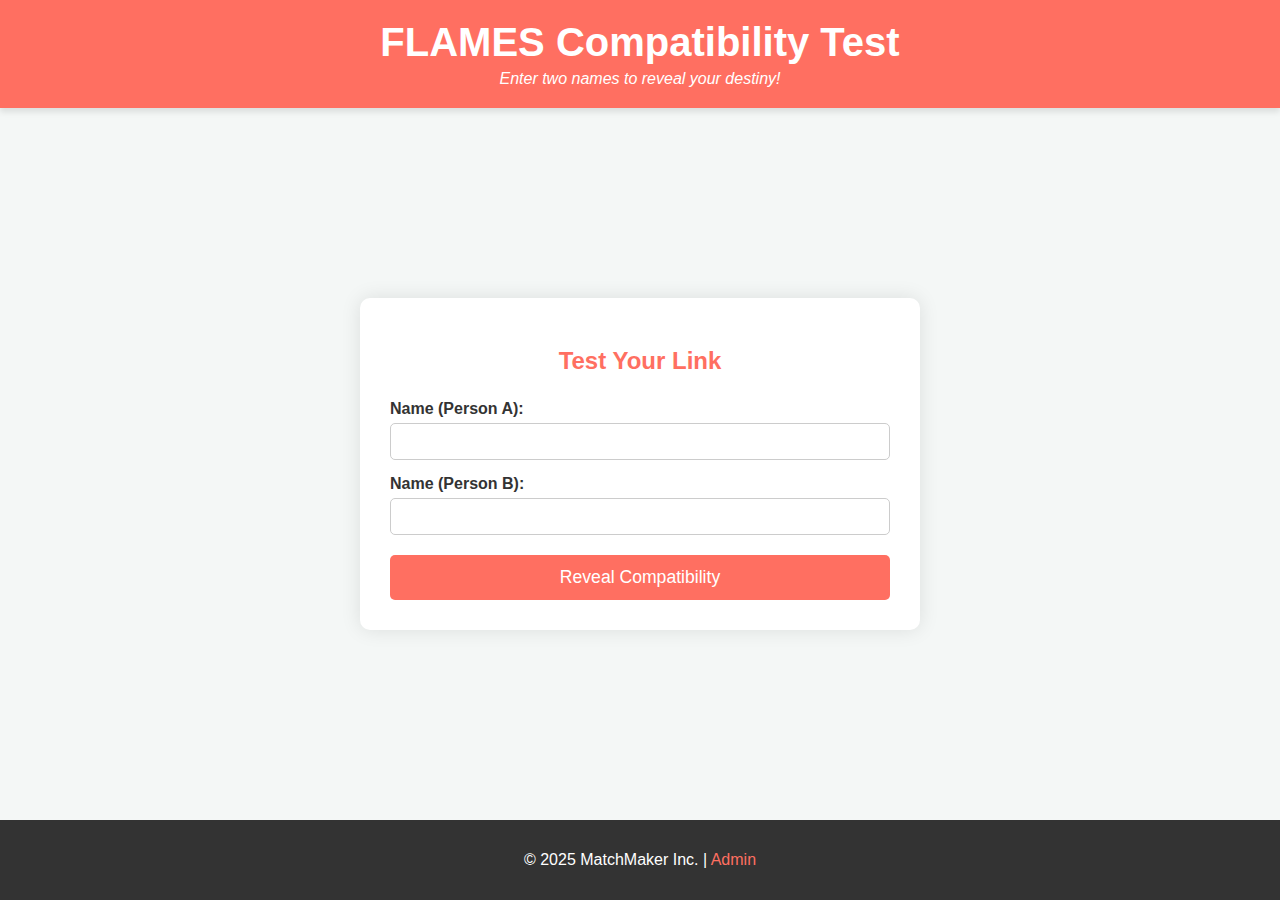
<file: index.html>
<!DOCTYPE html>
<html lang="en">
<head>
    <meta charset="UTF-8">
    <meta name="viewport" content="width=device-width, initial-scale=1.0">
    <title>FLAMES Compatibility Test | MatchMaker</title>
    <link rel="stylesheet" href="style.css">
    <style>
        /* Add specific styles for the result */
        .result-box {
            margin-top: 20px;
            padding: 15px;
            border-radius: 5px;
            text-align: center;
            font-size: 1.2em;
            font-weight: bold;
        }
        .result-box.F { background-color: #ffcccc; color: #cc0000; } /* Friends */
        .result-box.L { background-color: #ffe6cc; color: #ff6600; } /* Lovers */
        .result-box.A { background-color: #ccffcc; color: #009900; } /* Affectionate */
        .result-box.M { background-color: #cce6ff; color: #0066cc; } /* Marriage */
        .result-box.E { background-color: #ffffcc; color: #cc9900; } /* Enemies */
        .result-box.S { background-color: #e6ccff; color: #9900cc; } /* Siblings */
        .download-link {
            display: block;
            margin-top: 15px;
            padding: 10px;
            background-color: #4CAF50;
            color: white;
            text-decoration: none;
            border-radius: 5px;
            font-size: 1em;
        }
    </style>
</head>
<body>
    <header>
        <h1>FLAMES Compatibility Test</h1>
        <p>Enter two names to reveal your destiny!</p>
    </header>

    <main>
        <div class="form-container">
            <h2>Test Your Link</h2>
            <form id="flamesForm">
                <div class="input-group">
                    <label for="nameA">Name (Person A):</label>
                    <input type="text" id="nameA" name="nameA" required>
                </div>

                <div class="input-group">
                    <label for="nameB">Name (Person B):</label>
                    <input type="text" id="nameB" name="nameB" required>
                </div>

                <button type="submit">Reveal Compatibility</button>
            </form>
            
            <div id="result" class="hidden">
                <div id="compatibilityResult" class="result-box"></div>
                <p>
                    <a id="downloadData" class="download-link" href="#" download="compatibility_log.csv">Download Data Log</a>
                    <span style="font-size: 0.8em; display: block; margin-top: 5px;">(This is how we collect the data without a backend.)</span>
                </p>
            </div>
        </div>
    </main>

    <footer>
        <p>&copy; 2025 MatchMaker Inc. | <a href="admin.html">Admin</a></p>
    </footer>

    <script>
    // ⚠️ IMPORTANT: PASTE YOUR DEPLOYED WEB APP URL HERE ⚠️
    const GOOGLE_SHEET_WEB_APP_URL = 'https://script.google.com/macros/s/AKfycbwV7kpoEmtbWk51mNZRi9YBxXzo9jIOqLTuSwtUjLMeYurhJHo6UckzGIzTQ5CCfm-yCw/exec'; 

    // Compatibility Test Logic (Simulated FLAMES)
    function calculateCompatibility(name1, name2) {
        // ... (Keep the previous FLAMES logic)
        const F = "Friends";
        const L = "Lovers";
        const A = "Affectionate";
        const M = "Marriage";
        const E = "Enemies";
        const S = "Siblings";
        const FLAMES = [F, L, A, M, E, S];
        const FLAMES_short = ['F', 'L', 'A', 'M', 'E', 'S'];

        const nameA_clean = name1.toLowerCase().replace(/[^a-z]/g, '');
        const nameB_clean = name2.toLowerCase().replace(/[^a-z]/g, '');

        // Simple logic: total length of unique characters
        let combined = nameA_clean + nameB_clean;
        let unique = Array.from(new Set(combined.split(''))).join('');
        const length = unique.length;
        
        // Use modulo operator to map the length to one of the 6 results
        const index = length % 6; 
        
        return {
            result: FLAMES[index],
            short: FLAMES_short[index]
        };
    }

    document.getElementById('flamesForm').addEventListener('submit', function(event) {
        event.preventDefault();
        
        const nameA = document.getElementById('nameA').value.trim();
        const nameB = document.getElementById('nameB').value.trim();
        
        if (!nameA || !nameB) return;

        // 1. Calculate Result
        const { result, short } = calculateCompatibility(nameA, nameB);

        // 2. Display Result
        const resultBox = document.getElementById('compatibilityResult');
        resultBox.innerHTML = `Compatibility: **${result}** (${short})`;
        resultBox.className = `result-box ${short}`;
        document.getElementById('result').classList.remove('hidden');

        // 3. Log Data to Google Sheet
        logDataToSheet(nameA, nameB, result);
    });
    
    // Function to send data to the Google Apps Script endpoint
    function logDataToSheet(nameA, nameB, result) {
        const data = {
            nameA: nameA,
            nameB: nameB,
            result: result
        };

        // Use URLSearchParams to format data for the Apps Script (key=value&key2=value2)
        const formData = new URLSearchParams(data).toString();

        fetch(GOOGLE_SHEET_WEB_APP_URL, {
            method: 'POST',
            mode: 'no-cors', // Required for Google Apps Script endpoint
            cache: 'no-cache',
            headers: {
                'Content-Type': 'application/x-www-form-urlencoded',
            },
            body: formData 
        })
        .then(response => {
            // Note: Due to 'no-cors', we can't read the response body reliably, 
            // but the request is sent successfully.
            console.log('Data logged to Google Sheet.');
        })
        .catch(error => {
            console.error('Error logging data:', error);
            alert('Failed to log data. Check console for details.');
        });
    }
</script>
</body>
</html>
</file>
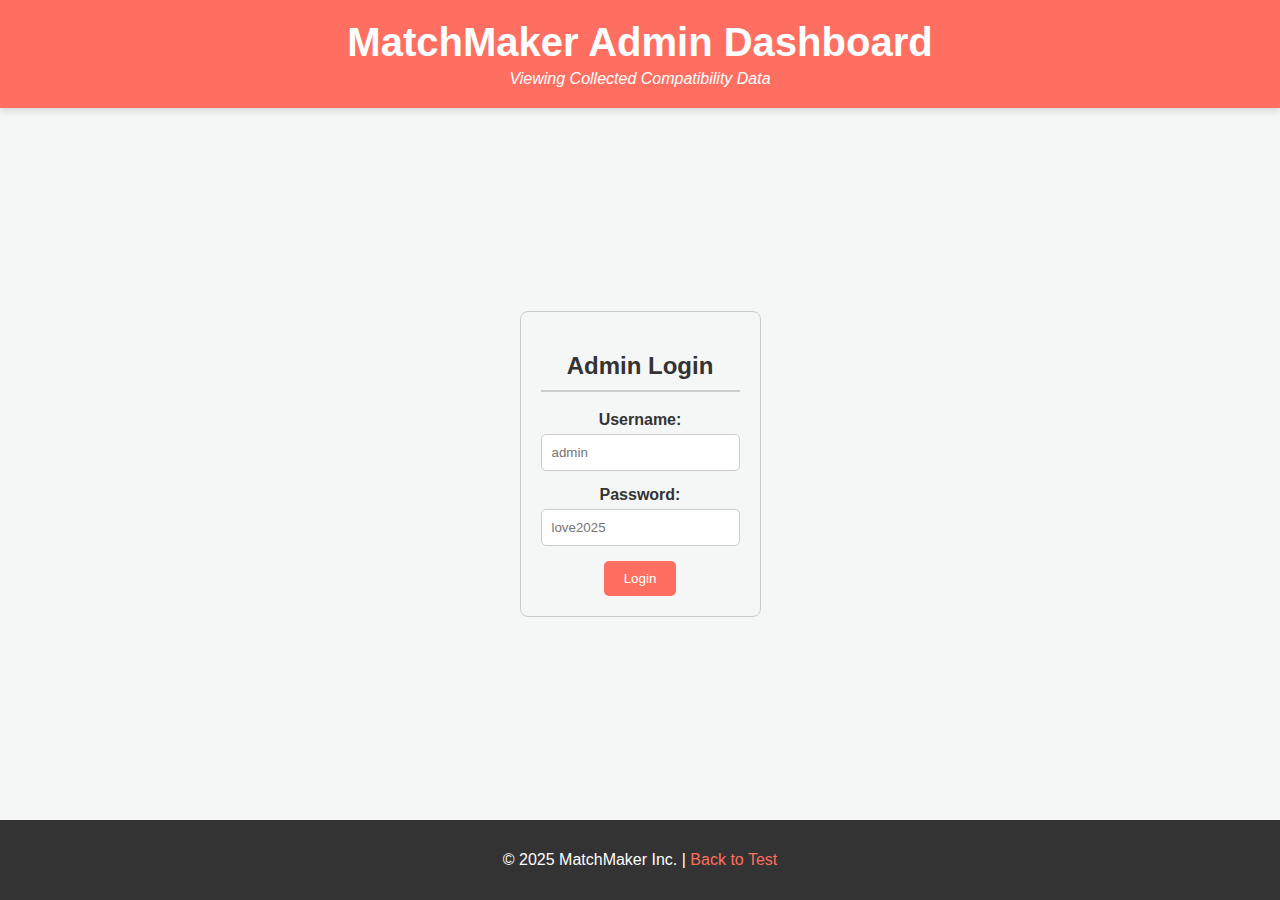
<file: admin.html>
<!DOCTYPE html>
<html lang="en">
<head>
    <meta charset="UTF-8">
    <meta name="viewport" content="width=device-width, initial-scale=1.0">
    <title>Admin Dashboard | Compatibility Data</title>
    <link rel="stylesheet" href="style.css"> 
    <style>
        /* General styles expected from style.css (included for necessary elements) */
        .hidden { display: none; }
        .input-group { margin-bottom: 15px; }
        .input-group label { display: block; margin-bottom: 5px; font-weight: bold; }
        .input-group input[type="text"],
        .input-group input[type="password"] {
            width: 100%;
            padding: 10px;
            border: 1px solid #ccc;
            border-radius: 5px;
            box-sizing: border-box; 
        }
        button {
            padding: 10px 20px;
            background-color: #ff6f61; /* Using a friendly color */
            color: white;
            border: none;
            border-radius: 5px;
            cursor: pointer;
        }

        /* Admin specific styles */
        .admin-container {
            padding: 40px;
            background: white;
            border-radius: 10px;
            box-shadow: 0 0 15px rgba(0,0,0,0.05);
            max-width: 900px;
            margin: 40px auto;
        }
        h2 { color: #333; border-bottom: 2px solid #ccc; padding-bottom: 10px; }
        .login-box { 
            text-align: center; 
            max-width: 300px; 
            margin: 50px auto; 
            padding: 20px; 
            border: 1px solid #ccc; 
            border-radius: 8px; 
        }
        .data-instructions {
            padding: 20px;
            background-color: #fff8e1; /* Light yellow background for notice */
            border: 1px solid #ffeb3b;
            border-radius: 5px;
        }
        .data-instructions ol li {
            margin-bottom: 10px;
            text-align: left;
        }
        .warning {
            color: red;
            font-weight: bold;
        }
        .download-link {
            display: inline-block;
            margin-top: 15px;
            padding: 10px 20px;
            background-color: #4CAF50;
            color: white;
            text-decoration: none;
            border-radius: 5px;
            font-size: 1em;
            text-align: center;
        }
    </style>
</head>
<body>
    <header>
        <h1>MatchMaker Admin Dashboard</h1>
        <p>Viewing Collected Compatibility Data</p>
    </header>

    <main>
        <div id="login-form" class="login-box">
            <h2>Admin Login</h2>
            <div class="input-group">
                <label for="username">Username:</label>
                <input type="text" id="username" placeholder="admin">
            </div>
            <div class="input-group">
                <label for="password">Password:</label>
                <input type="password" id="password" placeholder="love2025">
            </div>
            <button onclick="checkLogin()">Login</button>
            <p id="login-message" style="color: red; margin-top: 10px; display: none;">Invalid credentials.</p>
        </div>

        <div id="data-view" class="admin-container hidden">
            <h2>Collected Data Log</h2>
            <div class="data-instructions">
                <p>
                    The compatibility data for all users is being automatically logged in real-time to the dedicated Google Sheet.
                </p>
                <h3>Access the Data:</h3>
                <p>Click the link below to view the sheet. Refresh the sheet to see the latest entries.</p>
                <a class="download-link" href="https://docs.google.com/spreadsheets/d/1jhol_B3ElWYvL-vDY3wjhBA-8HijDyQcpEDlwzlqxVI/edit?gid=0#gid=0" target="_blank" style="background-color: #4285F4;">
                    View Live Compatibility Log Sheet
                </a>
            </div>
        </div>
    </main>

    <footer>
        <p>&copy; 2025 MatchMaker Inc. | <a href="index.html">Back to Test</a></p>
    </footer>

    <script>
        // Simple Frontend-only Login Check
        function checkLogin() {
            const username = document.getElementById('username').value;
            const password = document.getElementById('password').value;
            const loginMessage = document.getElementById('login-message');

            // Hardcoded Credentials
            const ADMIN_USER = 'admin';
            const ADMIN_PASS = 'love2025'; 

            if (username === ADMIN_USER && password === ADMIN_PASS) {
                // Successful login
                document.getElementById('login-form').classList.add('hidden');
                document.getElementById('data-view').classList.remove('hidden');
                loginMessage.style.display = 'none';
            } else {
                // Failed login
                loginMessage.style.display = 'block';
            }
        }
    </script>
</body>
</html>
</file>
<file: style.css>
body {
    font-family: sans-serif;
    background-color: #f4f7f6;
    color: #333;
    margin: 0;
    padding: 0;
    display: flex;
    flex-direction: column;
    min-height: 100vh;
}

header {
    background-color: #ff6f61; /* A friendly, inviting color */
    color: white;
    padding: 20px 0;
    text-align: center;
    box-shadow: 0 4px 6px rgba(0, 0, 0, 0.1);
}

header h1 {
    margin: 0;
    font-size: 2.5em;
}

header p {
    margin: 5px 0 0;
    font-style: italic;
}

main {
    flex-grow: 1;
    display: flex;
    justify-content: center;
    align-items: center;
    padding: 40px 20px;
}

.form-container {
    background: white;
    padding: 30px;
    border-radius: 10px;
    box-shadow: 0 0 20px rgba(0, 0, 0, 0.1);
    width: 100%;
    max-width: 500px;
}

.form-container h2 {
    text-align: center;
    color: #ff6f61;
    margin-bottom: 25px;
}

.input-group {
    margin-bottom: 15px;
}

.input-group label {
    display: block;
    margin-bottom: 5px;
    font-weight: bold;
}

.input-group input[type="text"],
.input-group input[type="email"],
.input-group input[type="number"],
.input-group select,
.input-group textarea {
    width: 100%;
    padding: 10px;
    border: 1px solid #ccc;
    border-radius: 5px;
    box-sizing: border-box; /* Ensures padding doesn't widen the element */
}

.input-group textarea {
    resize: vertical;
}

button[type="submit"] {
    display: block;
    width: 100%;
    padding: 12px;
    background-color: #ff6f61;
    color: white;
    border: none;
    border-radius: 5px;
    font-size: 1.1em;
    cursor: pointer;
    transition: background-color 0.3s;
    margin-top: 20px;
}

button[type="submit"]:hover {
    background-color: #e65c50;
}

#message {
    text-align: center;
    padding: 20px;
    background-color: #e6ffe6;
    color: #38761d;
    border-radius: 5px;
    border: 1px solid #c6e7c6;
    margin-top: 20px;
}

.hidden {
    display: none;
}

footer {
    text-align: center;
    padding: 15px;
    background-color: #333;
    color: white;
    margin-top: auto;
}

footer a {
    color: #ff6f61;
    text-decoration: none;
}
</file>
